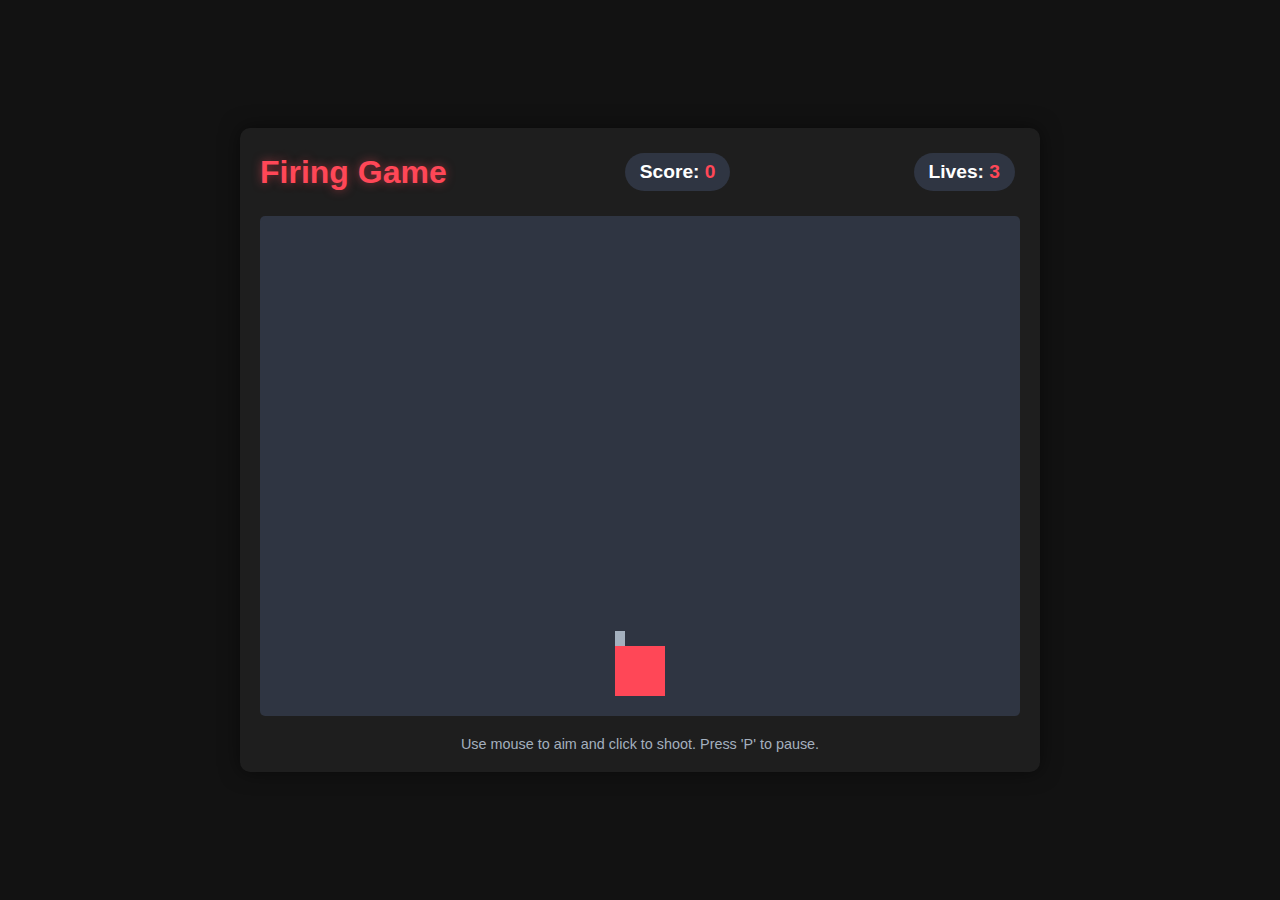
<file: FiringGame/index.html>
<!DOCTYPE html>
<html lang="en">
<head>
    <meta charset="UTF-8">
    <meta name="viewport" content="width=device-width, initial-scale=1.0">
    <title>Firing Game</title>
    <link rel="stylesheet" href="style.css">
</head>
<body>
    <div class="game-container">
        <div class="header">
            <h1>Firing Game</h1>
            <div class="score-container">
                <span>Score: </span>
                <span id="score">0</span>
            </div>
            <div class="lives-container">
                <span>Lives: </span>
                <span id="lives">3</span>
            </div>
        </div>
        
        <canvas id="gameCanvas"></canvas>
        
        <div class="controls">
            <p>Use mouse to aim and click to shoot. Press 'P' to pause.</p>
        </div>
    </div>
    
    <div id="gameOver" class="modal">
        <div class="modal-content">
            <h2>Game Over</h2>
            <p>Your final score: <span id="finalScore">0</span></p>
            <button id="restartButton">Play Again</button>
        </div>
    </div>
    
    <script src="game.js"></script>
</body>
</html>
</file>
<file: FiringGame/style.css>
* {
    margin: 0;
    padding: 0;
    box-sizing: border-box;
}

body {
    font-family: 'Arial', sans-serif;
    background-color: #121212;
    color: #ffffff;
    display: flex;
    justify-content: center;
    align-items: center;
    min-height: 100vh;
    overflow: hidden;
}

.game-container {
    width: 800px;
    max-width: 95vw;
    display: flex;
    flex-direction: column;
    align-items: center;
    background-color: #1e1e1e;
    border-radius: 10px;
    padding: 20px;
    box-shadow: 0 0 20px rgba(0, 0, 0, 0.5);
}

.header {
    width: 100%;
    display: flex;
    justify-content: space-between;
    align-items: center;
    margin-bottom: 20px;
    flex-wrap: wrap;
}

h1 {
    color: #ff4757;
    text-shadow: 0 0 10px rgba(255, 71, 87, 0.5);
    font-size: 2rem;
    margin: 0;
}

.score-container, .lives-container {
    background-color: #2f3542;
    padding: 8px 15px;
    border-radius: 20px;
    font-size: 1.2rem;
    font-weight: bold;
    margin: 5px;
}

#score, #lives {
    color: #ff4757;
}

#gameCanvas {
    width: 100%;
    height: 500px;
    background-color: #2f3542;
    border-radius: 5px;
    cursor: crosshair;
}

.controls {
    margin-top: 20px;
    text-align: center;
    color: #a4b0be;
    font-size: 0.9rem;
}

.modal {
    display: none;
    position: fixed;
    top: 0;
    left: 0;
    width: 100%;
    height: 100%;
    background-color: rgba(0, 0, 0, 0.7);
    z-index: 100;
    justify-content: center;
    align-items: center;
}

.modal-content {
    background-color: #2f3542;
    padding: 30px;
    border-radius: 10px;
    text-align: center;
    max-width: 400px;
    width: 90%;
}

.modal h2 {
    color: #ff4757;
    margin-bottom: 20px;
}

#finalScore {
    color: #ff4757;
    font-weight: bold;
    font-size: 1.2rem;
}

#restartButton {
    margin-top: 20px;
    padding: 10px 20px;
    background-color: #ff4757;
    color: white;
    border: none;
    border-radius: 5px;
    font-size: 1rem;
    cursor: pointer;
    transition: background-color 0.3s;
}

#restartButton:hover {
    background-color: #ff6b81;
}

@media (max-width: 600px) {
    .header {
        flex-direction: column;
        align-items: center;
    }
    
    h1 {
        margin-bottom: 10px;
    }
    
    #gameCanvas {
        height: 350px;
    }
}
</file>
